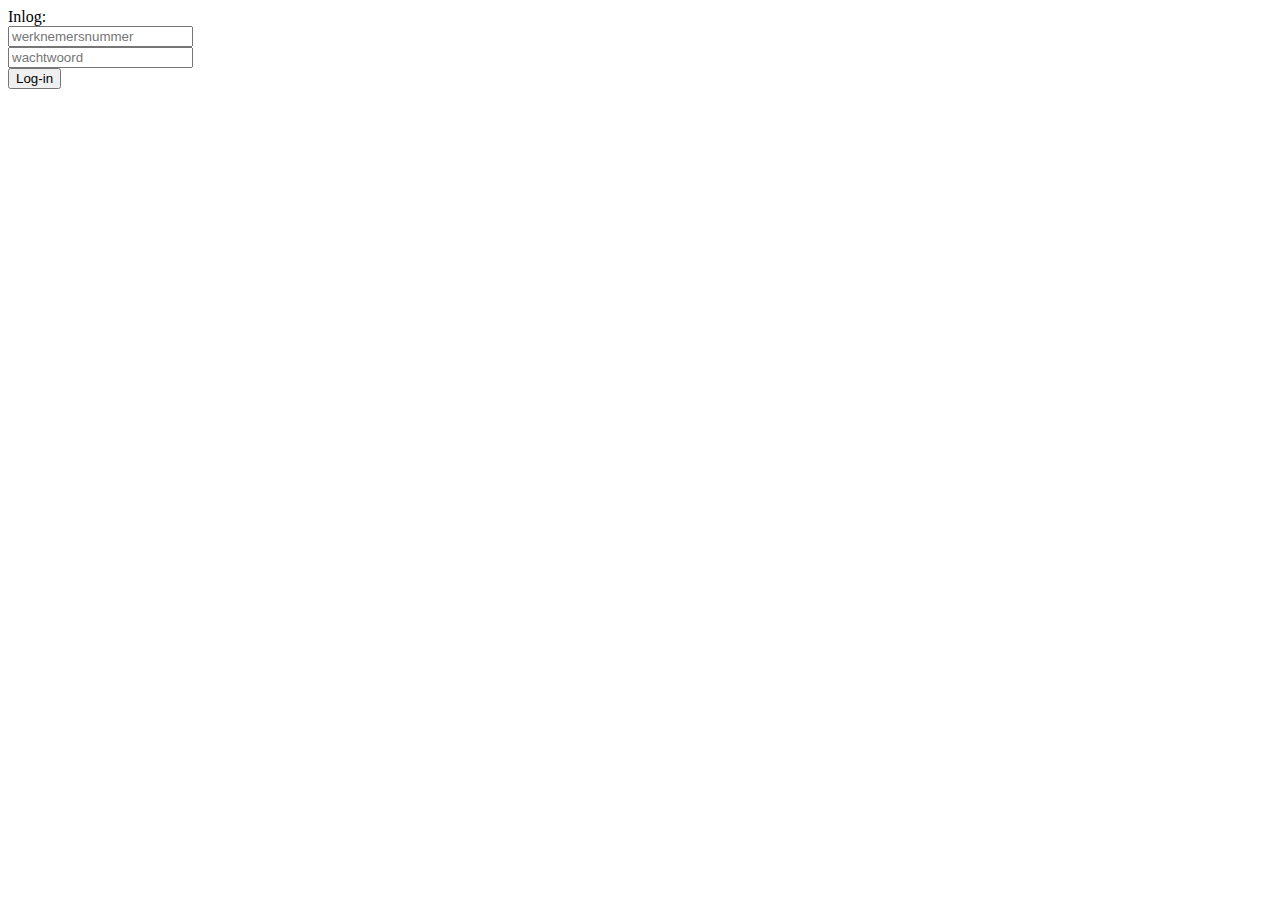
<file: src/main/webapp/inlog.html>
<!DOCTYPE html>
<html>
<title>Inloggen</title>
<meta name="viewport" content="width=device-width, initial-scale=1">

<body>
	<form id="newAfspraakForm">
		Inlog:<br> <input type="number" placeholder="werknemersnummer"
			id="werknemersnummer" name="werknemersnummer" required /> <br>
		<input type="password" placeholder="wachtwoord" id="wachtwoord"
			name="wachtwoord" required /> <br> <input type="button"
			onclick="wwCheck()" id="login" value="Log-in" />
	</form>
	<script src="https://code.jquery.com/jquery-3.2.0.min.js"></script>
	<script src="iPass.js"></script>
</body>
</html>
</file>
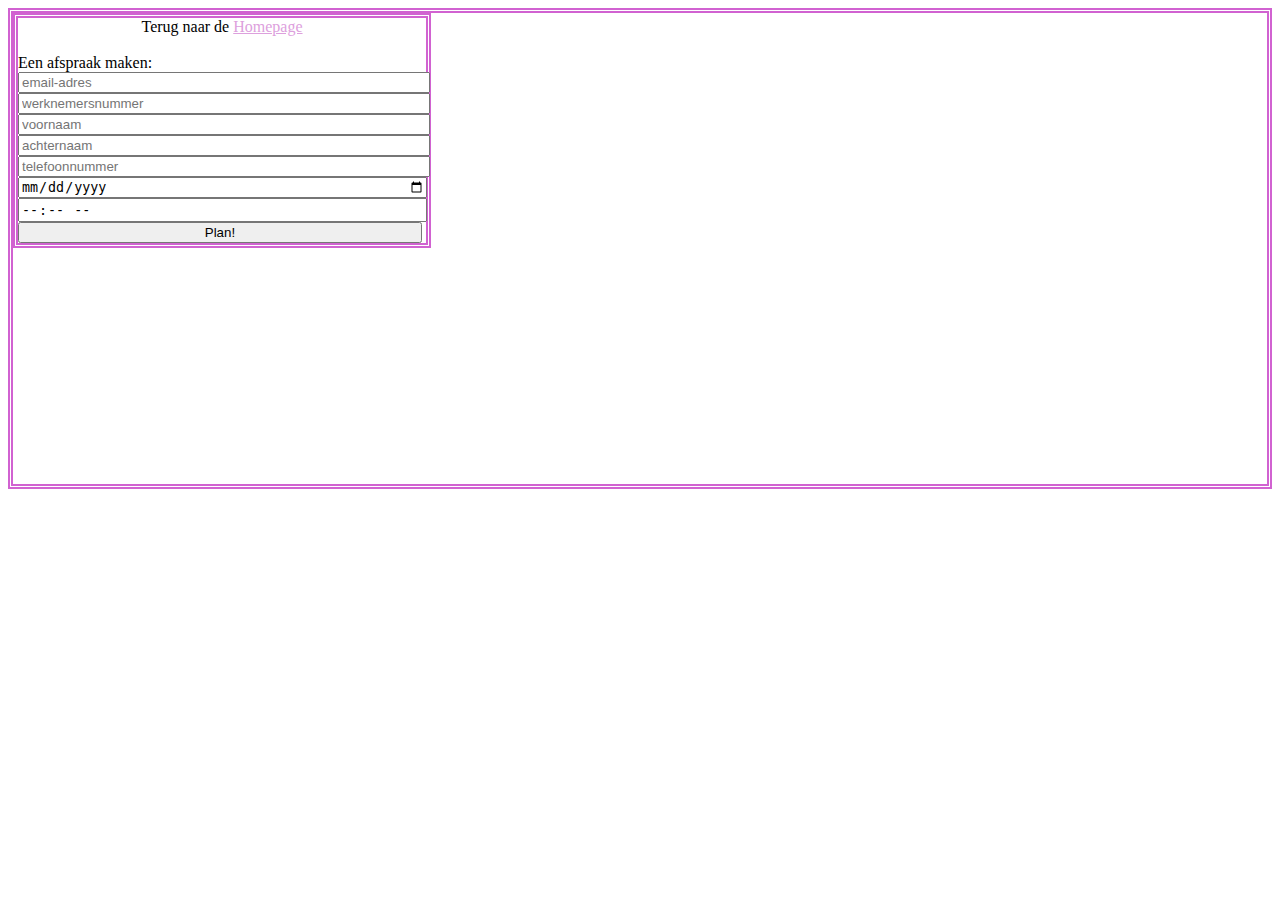
<file: src/main/webapp/klant.html>
<!DOCTYPE html>
<html>
<title>Afspraak maken!</title>
<meta name="viewport" content="width=device-width, initial-scale=1">
<link rel="stylesheet" media="only screen and (max-width: 400px)"
	href="narrowK.css" />												<!-- Om Narrow- en WideView te hebben (mobiel) -->
<link rel="stylesheet" media="only screen and (min-width: 400px)"
	href="wideK.css" />


<body>
	<div id="frame">	<!-- Overkoepelende div voor de CSS-Grid -->
		<div id="afspraakForm">
		<center>Terug naar de <a href="iPass.html">Homepage</a></center>
		<br>Een afspraak maken: <br>
			<form id="newAfspraakForm" onsubmit="maakAfspraak()">
				<input type="email" title="Een email-adres moet een @ en punt(.) bevatten" placeholder="email-adres" id="email_adres"
					name="email_adres" required /> <br> <input type="number"
					placeholder="werknemersnummer" id="werknemersnummer"
					name="werknemersnummer" required /><br> <input type="text"
					placeholder="voornaam" id="voornaam" name="voornaam" required /><br>
				<input type="text" placeholder="achternaam" id="achternaam"
					name="achternaam" required /><br> <input type="number"
					title="Een telefoonnummer heeft 10 cijfers"
					placeholder="telefoonnummer" id="telefoonnummer"
					name="telefoonnummer" min="0000000000" max='9999999999' required /><br> <input type="date"
					placeholder="datum" id="datum" name="datum" required />


				<br> <input type="time" title="Wordt ingevuld zodra u op een tijd drukt" placeholder="begintijd" id="begintijd"
					name="begintijd" readonly required /><br> <input
					type="submit" id="post" value="Plan!" />
			</form>
		</div><!-- Form om alle gegevens te krijgen -->
		
		<div id="tijden"></div> <!-- Een div om informatie over de tijden te geven -->
		<div id="tijdTable"></div> <!-- Een div om niet beschikbare tijden te geven-->
		<div id="lTijdTable" class="lClass"></div> <!-- Een div om (alle) beschikbare tijden te geven-->
		<div id="response"></div> <!-- Een div om de klant te helpen met aanwijzingen-->
	
	</div>
	<script src="https://code.jquery.com/jquery-3.2.0.min.js"></script>
	<script src="iPass.js"></script>
	<script>
		$(document).ready(function() { <!--Kijkt of de datum wordt aangepast-->
			initPage2();
		});

		$(document).ready(function() { <!-- Checkt of de (nieuw) gegeven datum juist is en handelt hier op-->
			checkDate();
		});
	</script>
</body>
</html>
</file>
<file: src/main/webapp/narrowK.css>
a:link {
color: #dda0dd;
}
a:visited {
color: #d162d1;
}
a:hover {
color: #d162d1;
}

div:empty {
   display: none;
}

div { 
	border-color: #dda0dd;
    border-left: thick double #d162d1;
    border-right:thick double #d162d1;
    border-bottom:thick double #d162d1;
    border-top:thick double #d162d1;
}

#frame {
  display: grid;
  grid-template-columns: 1fr 1fr;
  grid-template-rows: 1fr 1fr;
}

#afspraakForm    { grid-column: 1/2; grid-row: 1;   }
#tijden    { grid-column: 1/2; grid-row: 2;   }
#tijdTable    { grid-column: 2; grid-row: 1; }
#lTijdTable    { grid-column: 2; grid-row: 2;   }
#response { grid-column: 2; grid-row: 1;   }


input{
	width:99%;
}

tr:hover {background-color:#d162d1}


tr{
	border-bottom:1px solid #000000;
	background-color:#dda0dd;
	width:98%;
}

td{
	vertical-align:bottom;
	border-bottom:1px solid #ddd;
}
</file>
<file: src/main/webapp/wideK.css>
a:link {
color: #dda0dd;
}
a:visited {
color: #d162d1;
}
a:hover {
color: #d162d1;
}

div:empty {
   display: none;
}

table{
	width:100%;
}

div {
	border-color: #dda0dd;
    border-left: thick double #d162d1;
    border-right:thick double #d162d1;
    border-bottom:thick double #d162d1;
    border-top:thick double #d162d1; 
}

#frame {
  display: grid;
  grid-template-columns: 1fr 2fr;
  grid-template-rows: 1fr 1fr;
}

#afspraakForm    { grid-column: 1/2; grid-row: 1;   }
#tijden   {    grid-column: 1; grid-row: 2;  }
#tijdTable   { grid-column: 2; grid-row: 1;   }
#lTijdTable    { grid-column: 2; grid-row: 2; }
#response { grid-column: 2/3; grid-row: 1;   }

input{
	width:99%;
}

tr:hover {background-color:#d162d1}

tr{
	border-bottom:1px solid #000000;
	background-color:#dda0dd;
	width:100%;
}

td{
	border-bottom:1px solid #000000;
	width:100%;
	height:100%;
}
</file>
